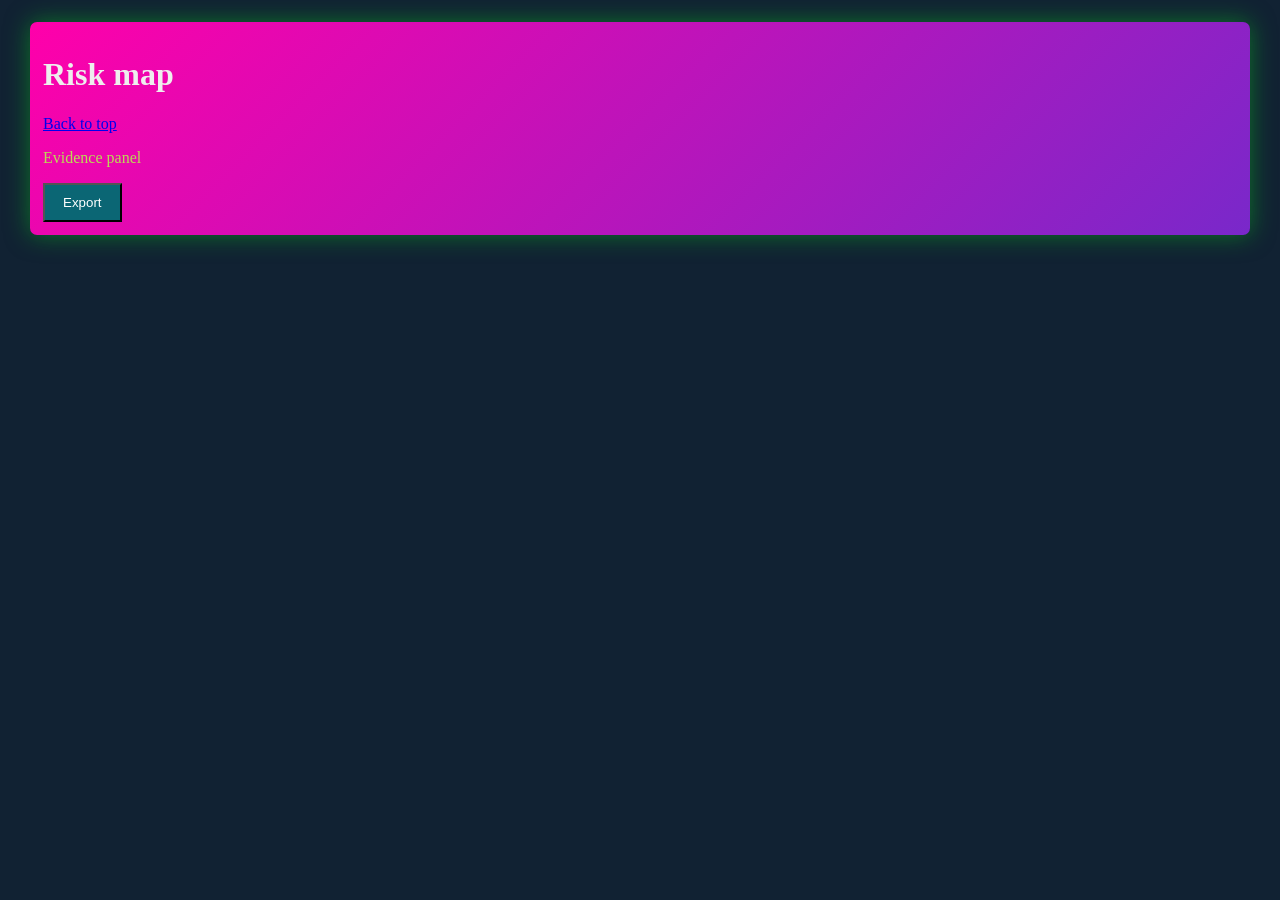
<file: skills/design-md/examples/geo-portal/site-bad/index.html>
<!doctype html>
<html lang="en">
<head>
  <meta charset="utf-8">
  <title>Slurry risk overview</title>
  <style>
    body { background: #123; color: #eee; font-family: 'Comic Sans MS', cursive; }
    .card {
      background: linear-gradient(135deg, #ff00aa, #7928ca);
      padding: 13px;
      margin: 22px;
      border-radius: 7px;
      box-shadow: 0 0 24px rgba(10, 200, 30, 0.5);
    }
    .cta { background: #0B6674; color: white; padding: 10px 18px; }
  </style>
</head>
<body>
  <div class="card">
    <h1>Risk map</h1>
    <a href="#top">Back to top</a>
    <p style="font-family: Papyrus, fantasy; color: #bada55">Evidence panel</p>
    <button class="cta">Export</button>
  </div>
</body>
</html>
</file>
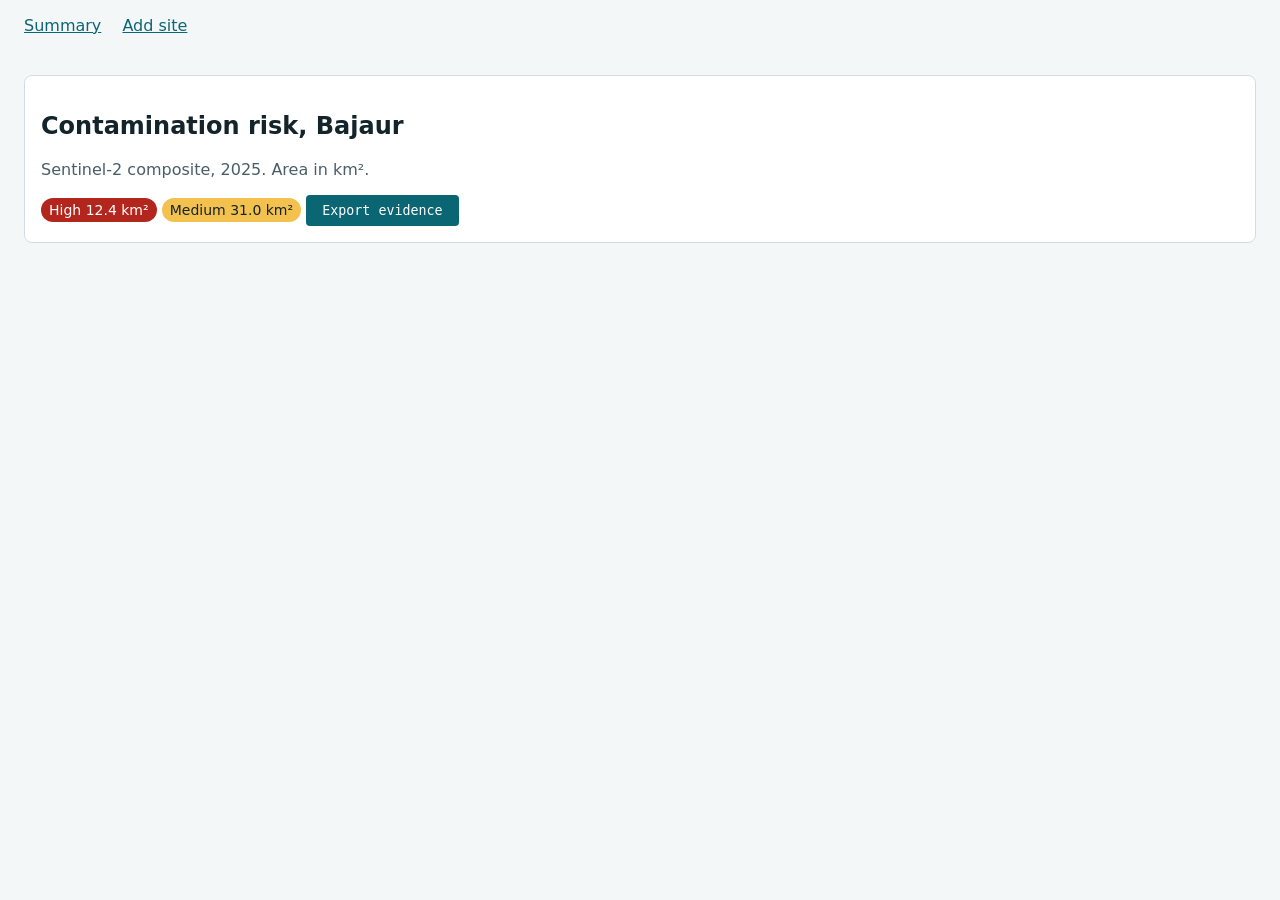
<file: skills/design-md/examples/geo-portal/site-good/index.html>
<!doctype html>
<html lang="en">
<head>
  <meta charset="utf-8">
  <title>Slurry risk overview</title>
  <link rel="stylesheet" href="styles.css">
</head>
<body>
  <nav><a href="#summary">Summary</a> <a href="#add">Add site</a></nav>
  <main>
    <section class="panel" id="summary">
      <h1>Contamination risk, Bajaur</h1>
      <p class="muted">Sentinel-2 composite, 2025. Area in km&sup2;.</p>
      <span class="badge badge-high">High 12.4 km&sup2;</span>
      <span class="badge badge-medium">Medium 31.0 km&sup2;</span>
      <button class="btn">Export evidence</button>
    </section>
  </main>
</body>
</html>
</file>
<file: skills/design-md/examples/geo-portal/site-good/styles.css>
:root {
  --color-bg: #f4f7f8;
  --color-surface: #FFFFFF;
  --color-border: #d3dde1;
  --color-text: #13242B;
  --color-text-muted: #4a5e68;
  --color-primary: #0B6674;
  --color-risk-medium: #f2c14e;
  --color-risk-high: #b3261e;
  --font-sans: "Source Sans 3", system-ui, sans-serif;
  --font-mono: "IBM Plex Mono", ui-monospace, monospace;
}

body {
  margin: 0;
  background: var(--color-bg);
  color: var(--color-text);
  font-family: "Source Sans 3", system-ui, sans-serif;
}

nav { padding: 16px 24px; }
nav a { color: var(--color-primary); margin-right: 16px; }

.panel {
  background: var(--color-surface);
  border: 1px solid var(--color-border);
  border-radius: 8px;
  padding: 16px;
  margin: 24px;
}

.muted { color: var(--color-text-muted); }

.badge {
  display: inline-block;
  padding: 4px 8px;
  border-radius: 999px;
  font-size: 14px;
}
.badge-medium { background: #F2C14E; color: #13242B; }
.badge-high { background: var(--color-risk-high); color: #fff; }

.btn {
  background: var(--color-primary);
  color: #ffffff;
  border: 0;
  border-radius: 4px;
  padding: 8px 16px;
  font-family: "IBM Plex Mono", ui-monospace, monospace;
}
</file>
